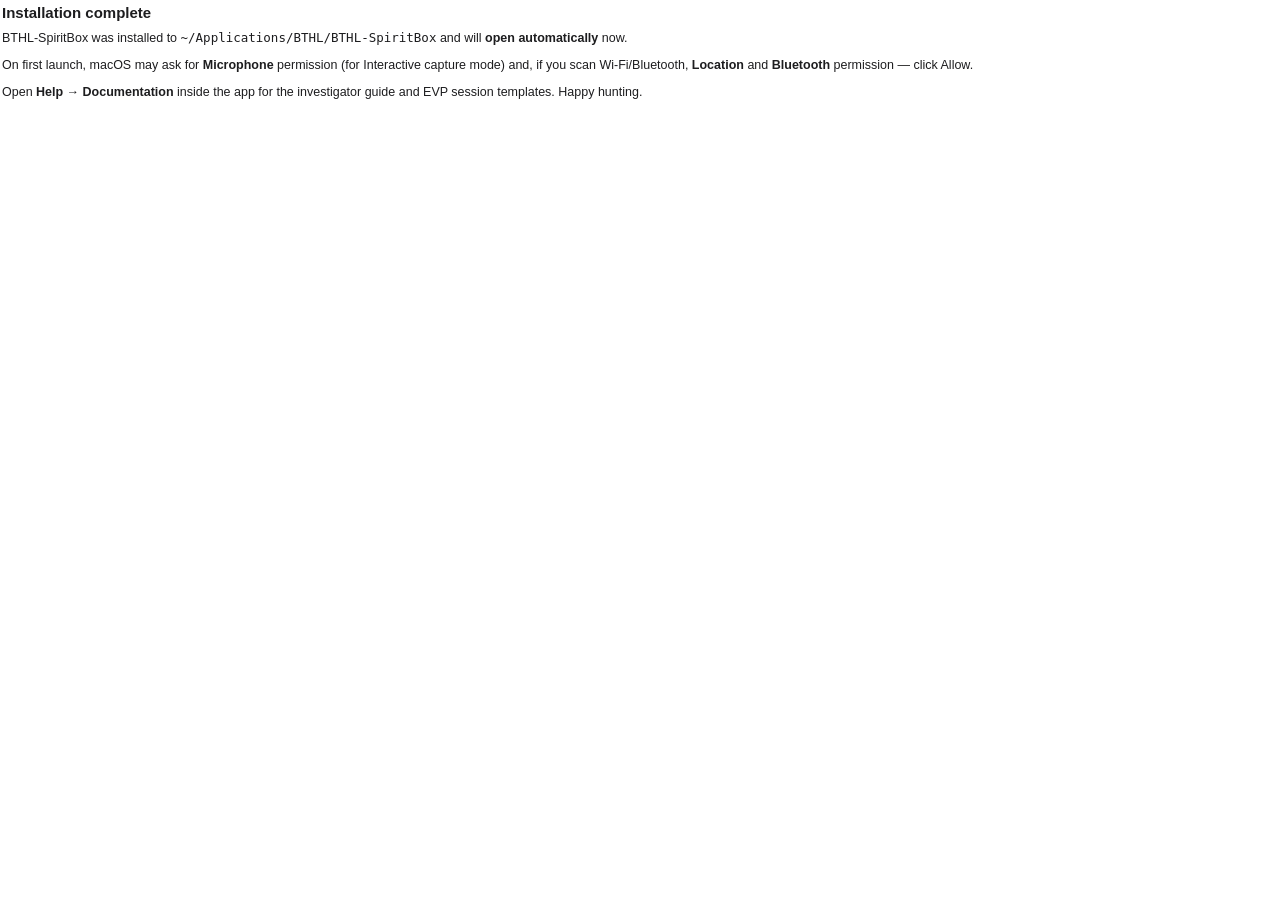
<file: resources/installer/conclusion.html>
<!DOCTYPE html>
<html><head><meta charset="utf-8"><style>
  body { font-family: -apple-system, Helvetica, Arial, sans-serif; color:#1d1d1f; margin:0; padding:4px 2px; }
  h2 { margin:0 0 8px; font-size:15px; }
  p { font-size:12.5px; line-height:1.5; margin:0 0 8px; }
</style></head><body>
  <h2>Installation complete</h2>
  <p>BTHL-SpiritBox was installed to <code>~/Applications/BTHL/BTHL-SpiritBox</code> and will
  <b>open automatically</b> now.</p>
  <p>On first launch, macOS may ask for <b>Microphone</b> permission (for Interactive capture mode)
  and, if you scan Wi-Fi/Bluetooth, <b>Location</b> and <b>Bluetooth</b> permission &mdash; click Allow.</p>
  <p>Open <b>Help &rarr; Documentation</b> inside the app for the investigator guide and EVP session
  templates. Happy hunting.</p>
</body></html>
</file>
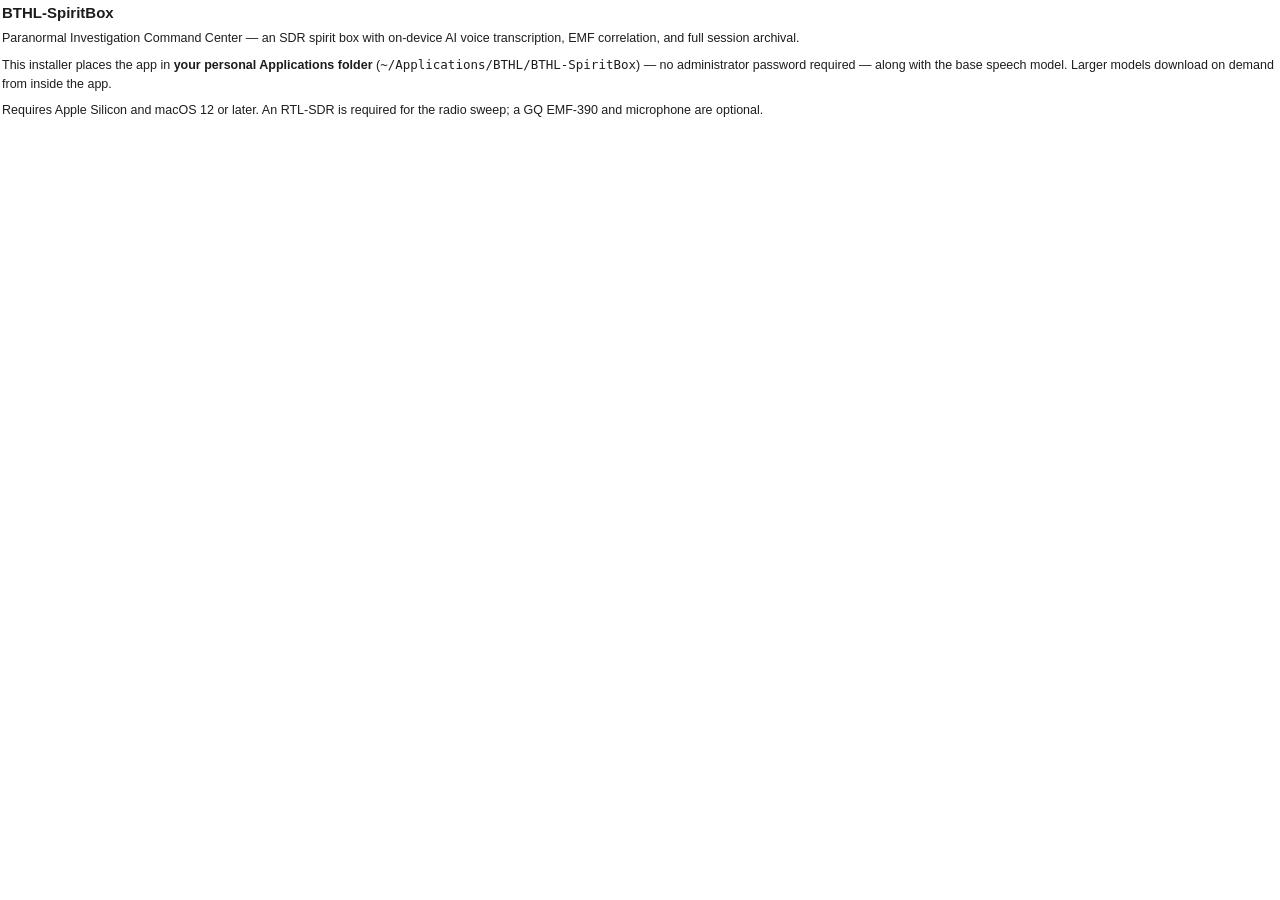
<file: resources/installer/welcome.html>
<!DOCTYPE html>
<html><head><meta charset="utf-8"><style>
  body { font-family: -apple-system, Helvetica, Arial, sans-serif; color:#1d1d1f; margin:0; padding:4px 2px; }
  h2 { margin:0 0 8px; font-size:15px; }
  p { font-size:12.5px; line-height:1.5; margin:0 0 8px; }
  ul { font-size:12.5px; line-height:1.5; margin:0 0 8px 18px; padding:0; }
</style></head><body>
  <h2>BTHL-SpiritBox</h2>
  <p>Paranormal Investigation Command Center &mdash; an SDR spirit box with on-device AI voice
  transcription, EMF correlation, and full session archival.</p>
  <p>This installer places the app in <b>your personal Applications folder</b>
  (<code>~/Applications/BTHL/BTHL-SpiritBox</code>) &mdash; no administrator password required &mdash;
  along with the base speech model. Larger models download on demand from inside the app.</p>
  <p>Requires Apple Silicon and macOS 12 or later. An RTL-SDR is required for the radio sweep;
  a GQ&nbsp;EMF-390 and microphone are optional.</p>
</body></html>
</file>
